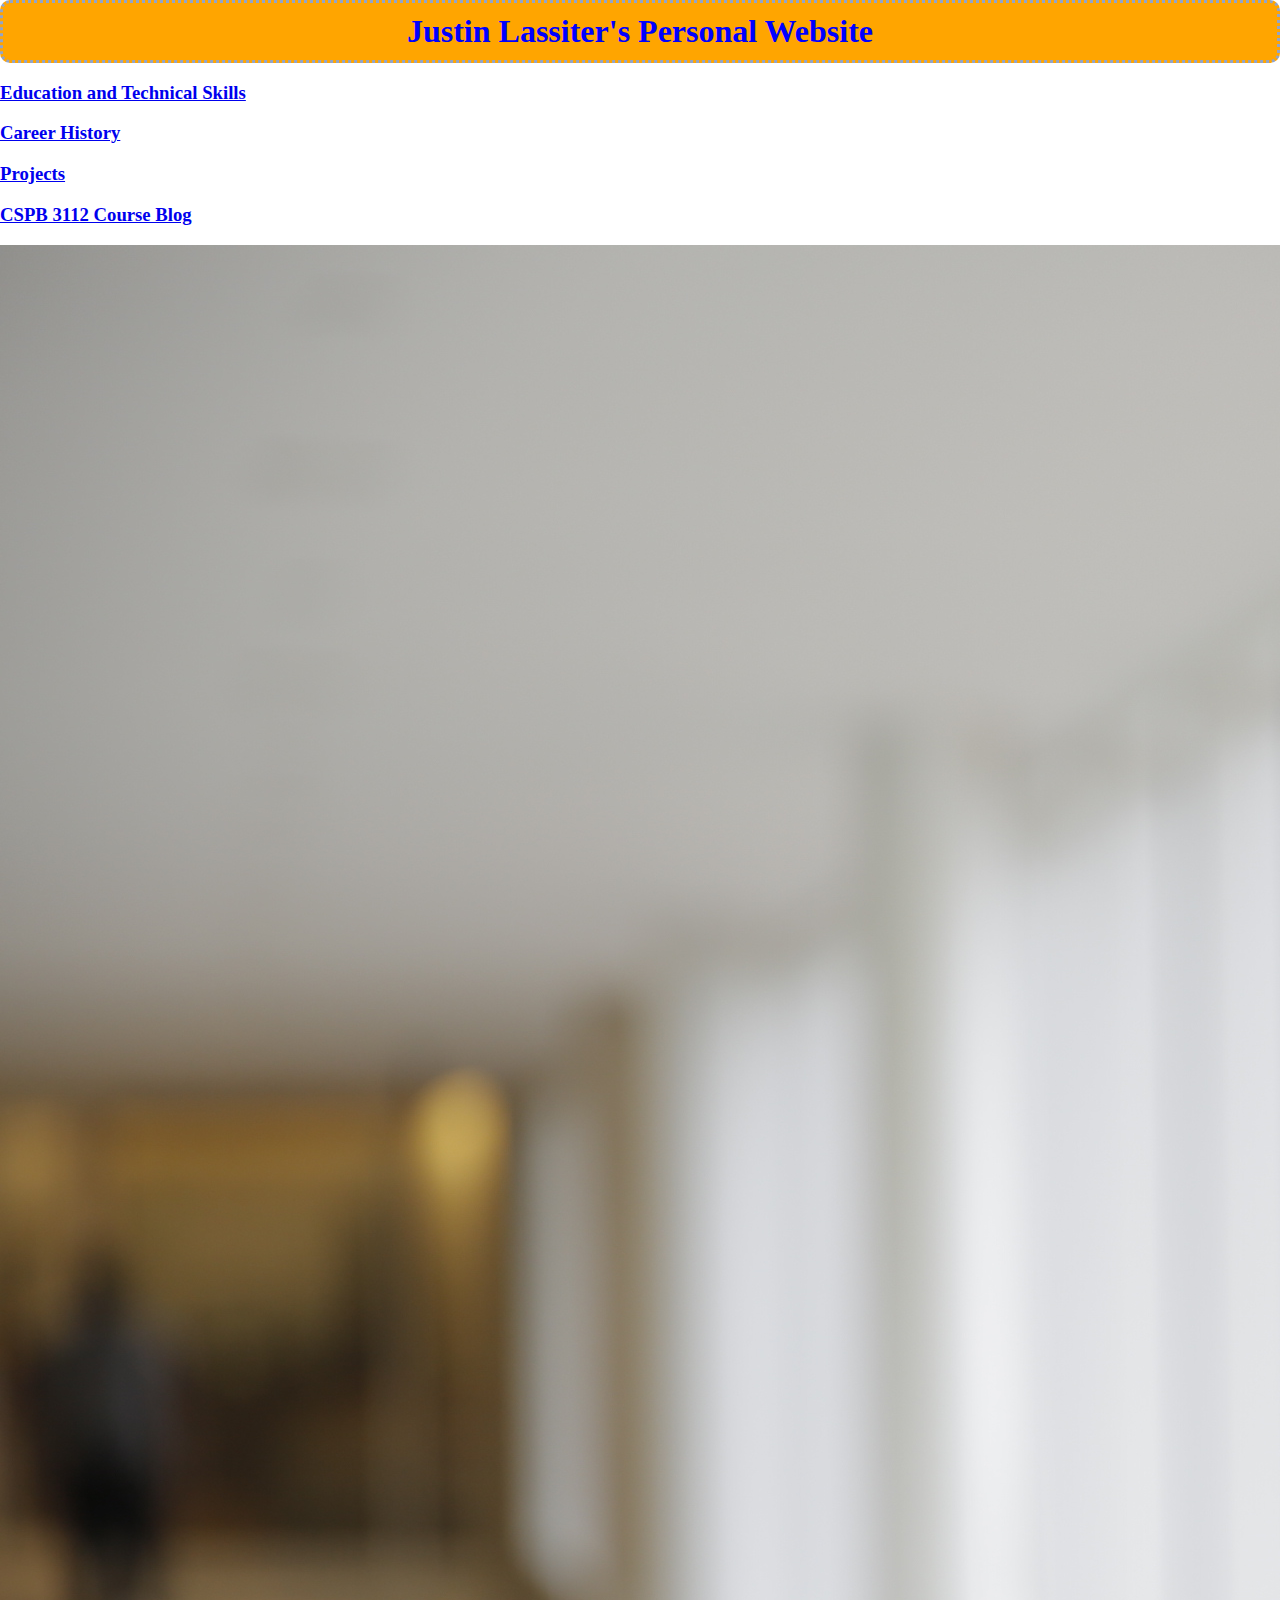
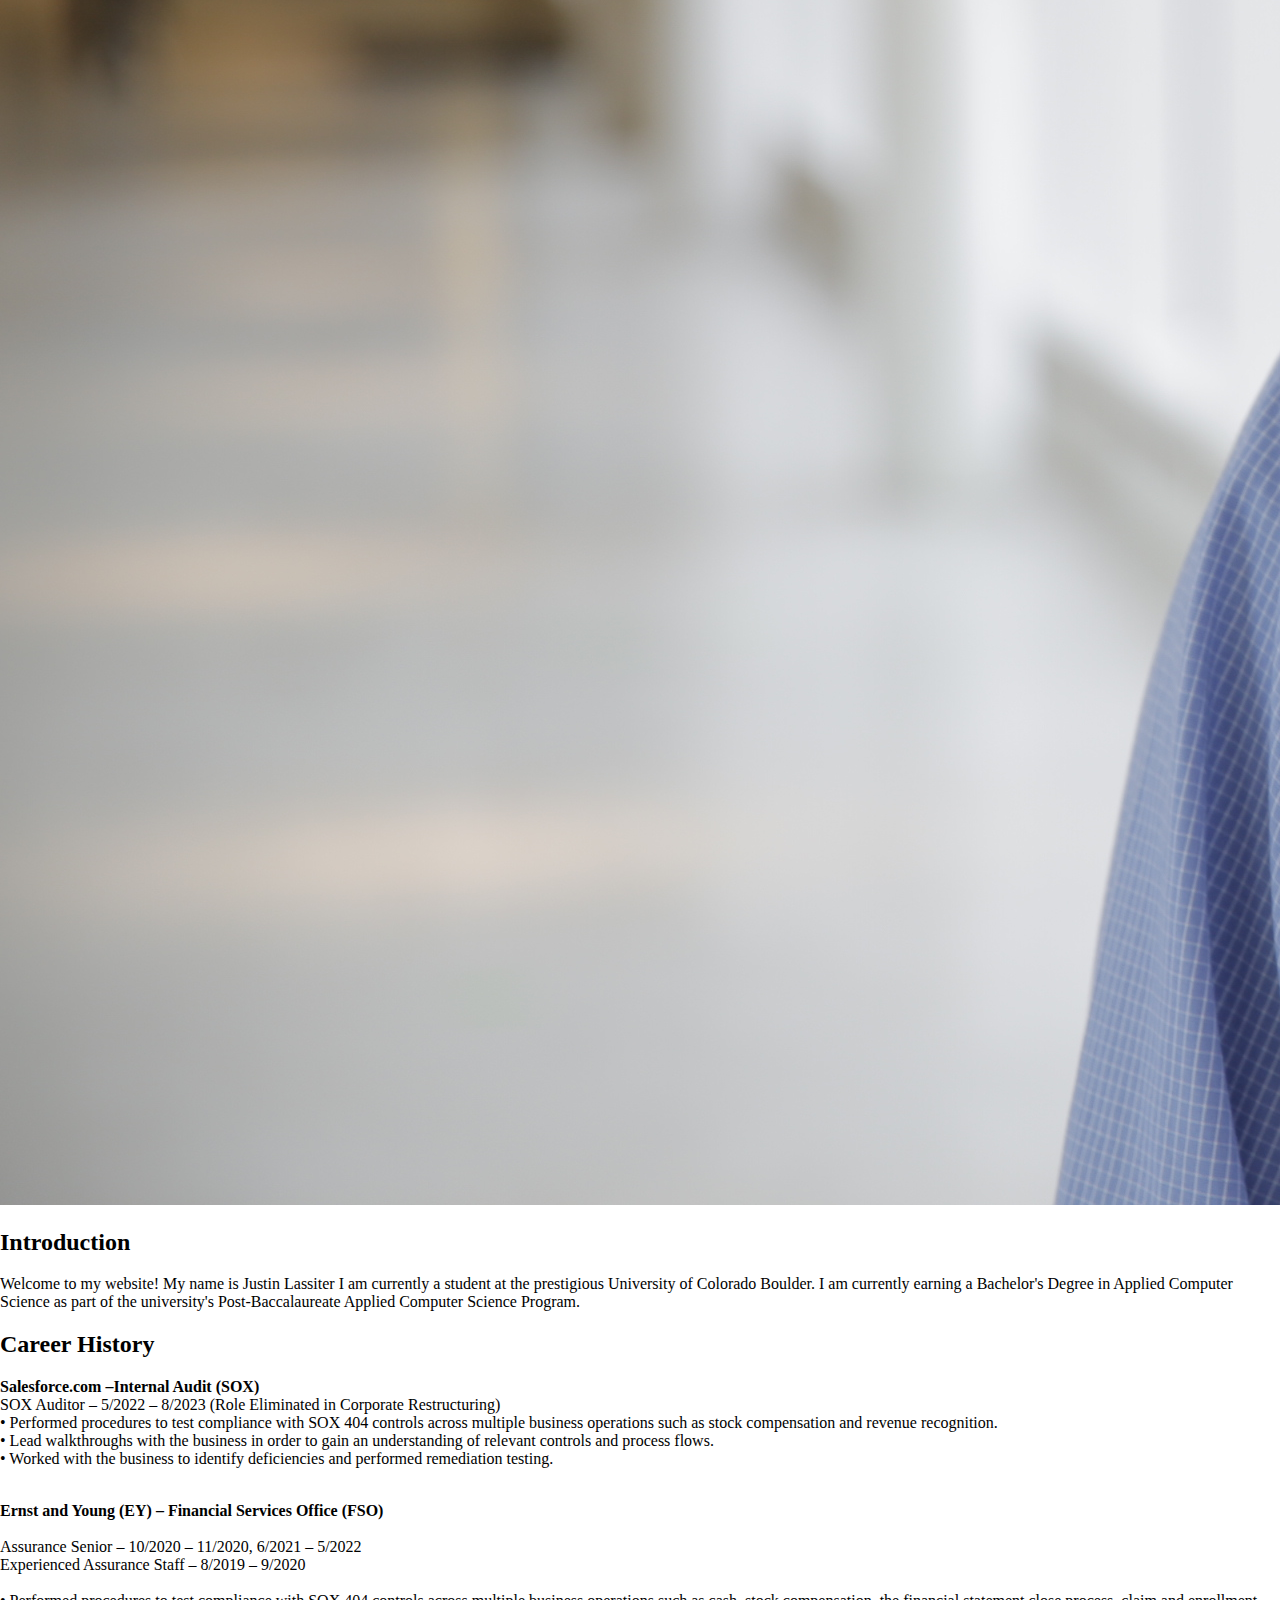
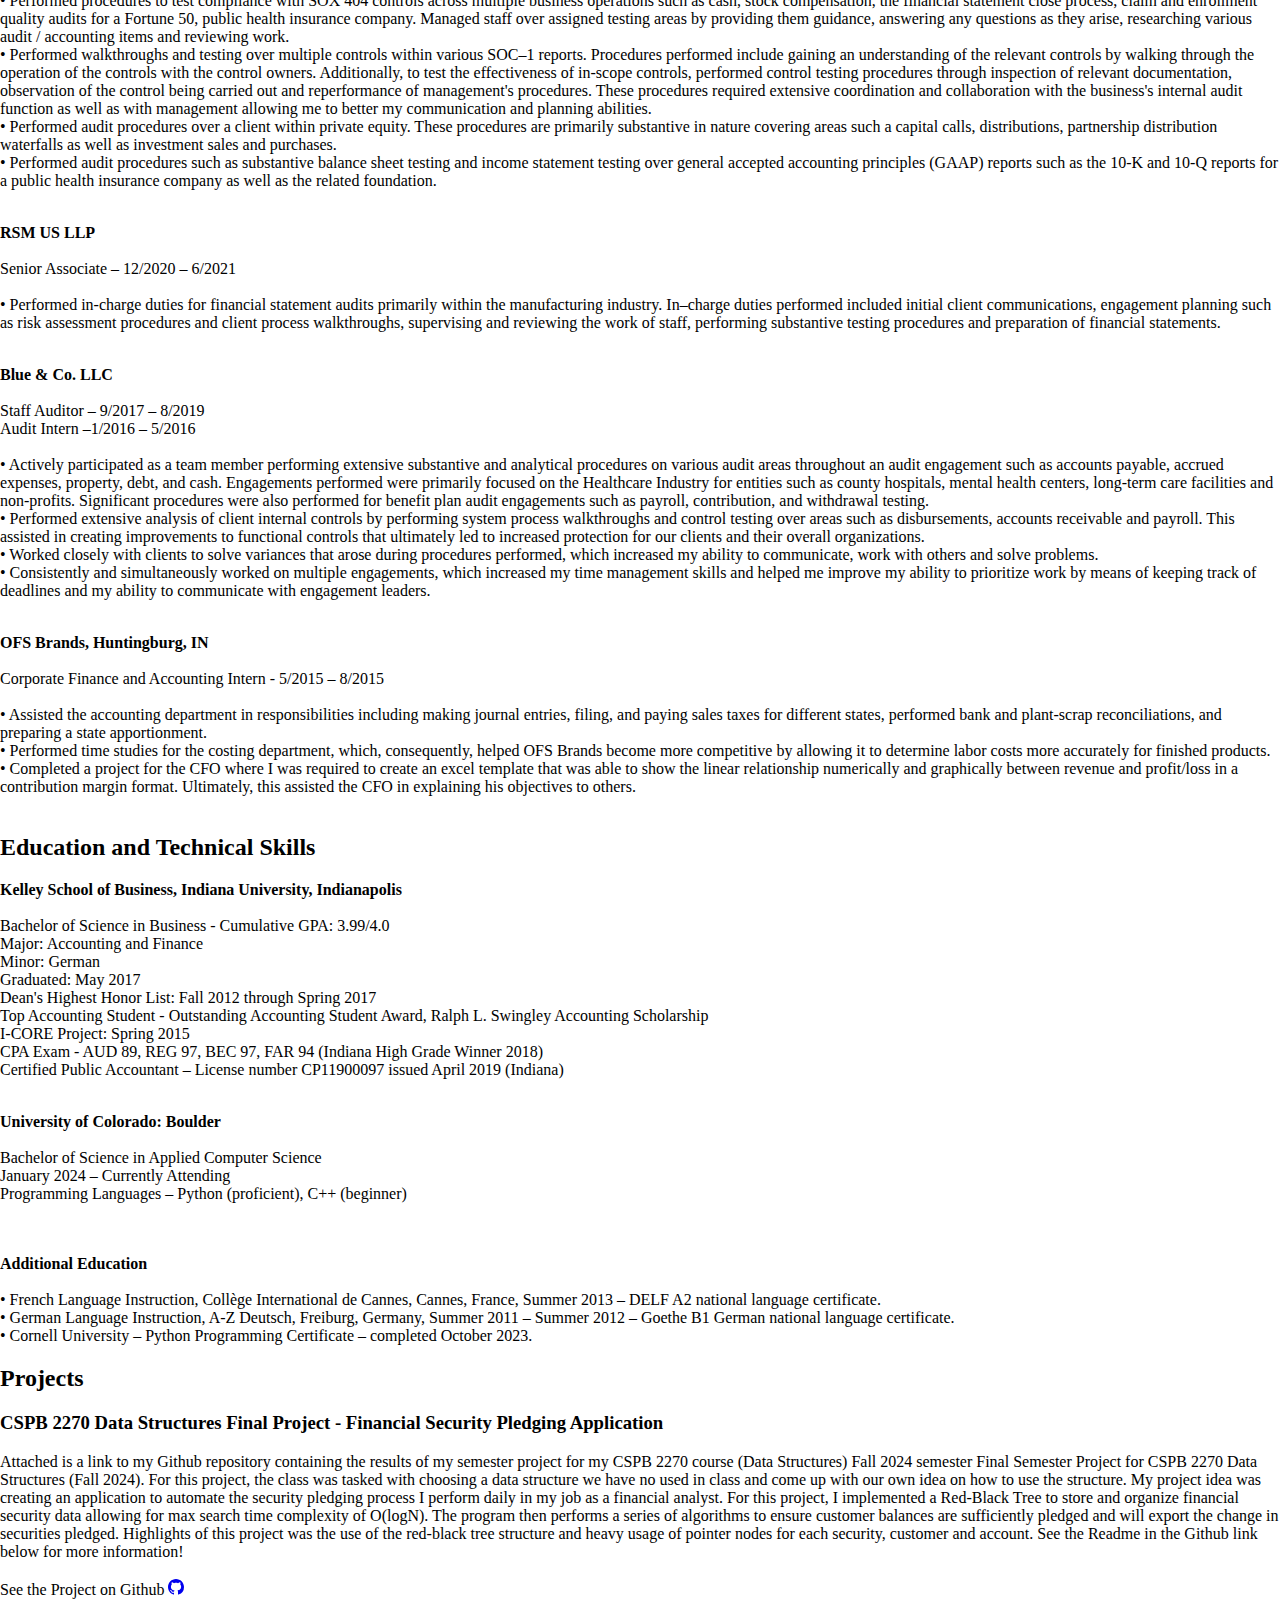
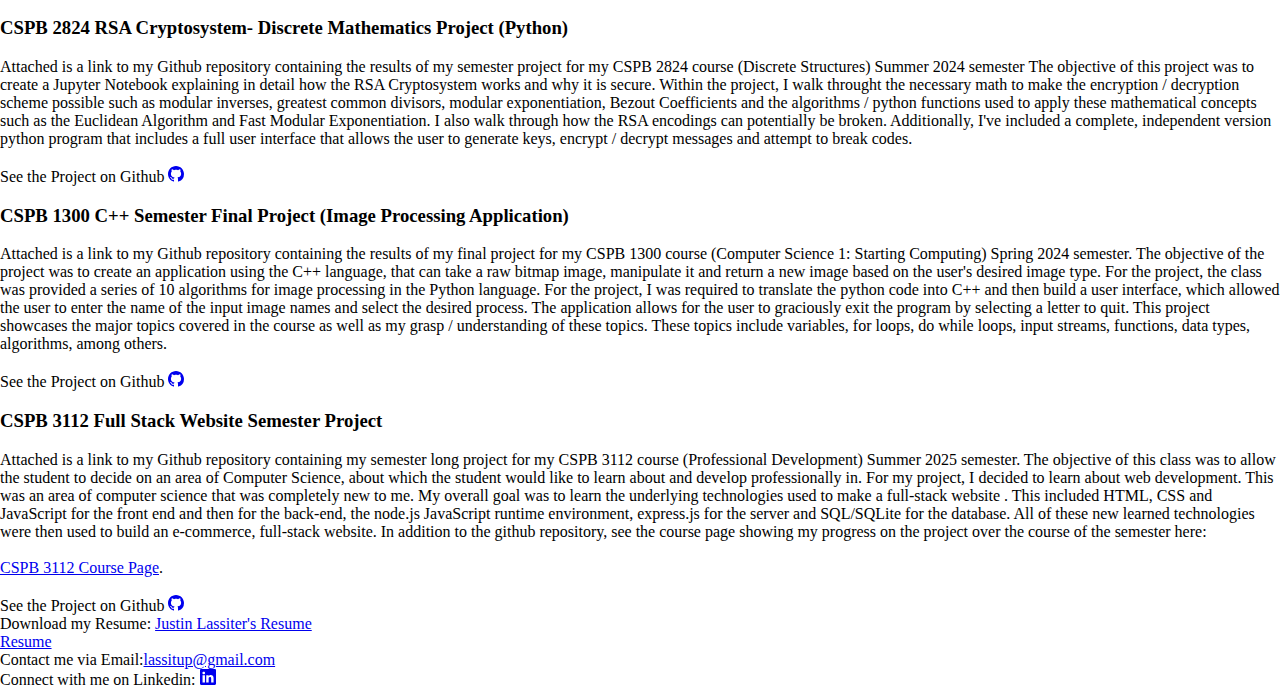
<file: index.html>
<!DOCTYPE html>
<html>
    <head>
        <meta charset="UTF-8">
        <meta name="viewport" content="width=device-width, initial-scale=1.0">
        <!--Link to Bootstrap CDN-->
        <link href='https://fonts.googleapis.com/css?family=Quicksand' rel='stylesheet'>
        <link href='https://fonts.googleapis.com/css?family=Rock+Salt' rel='stylesheet'>
        <link href="https://fonts.googleapis.com/css2?family=Fugaz+One&display=swap" rel="stylesheet">
        <link href="styling.css" rel="stylesheet">
        <title>Justin Lassiter</title>
    </head>
    <body>
        <header class="header">
            <h1>Justin Lassiter's Personal Website</h1>
        
                <!--Naviation Bar-->
            <nav class="menu">
                <h3><a href="#education">Education and Technical Skills</a></h3>
                <h3><a href="#chistory">Career History</a></h3>
                <h3><a href="#projects">Projects</a></h3>
                <h3><a href="cspb3112.html">CSPB 3112 Course Blog</a></h3>
            </nav>

        </header>

        <!--Section to hold introduction to the website-->
        <section class="intro">
            <img class="prof_picture" src="Images/kelley_photo2.JPG">


            <div class="summary grid_box">
                <h2>Introduction</h2>
                <p>Welcome to my website! My name is Justin Lassiter I am currently a student
                    at the prestigious University of Colorado Boulder. I am currently earning a Bachelor's Degree in Applied
                    Computer Science as part of the university's Post-Baccalaureate Applied Computer Science Program. 
                </p>

            </div>
        
        </section>

        <section class="grid_box_career" id="chistory">
            <div>
                <h2>Career History</h2>
                <p>
                    <strong>Salesforce.com &ndash;Internal Audit (SOX)<br></strong>
                    SOX Auditor &ndash; 5/2022 &ndash; 8/2023 (Role Eliminated in Corporate Restructuring)
                    <br>•	Performed procedures to test compliance with SOX 404 controls across multiple business operations such as stock compensation and revenue recognition.
                    <br>•	Lead walkthroughs with the business in order to gain an understanding of relevant controls and process flows.
                    <br>•	Worked with the business to identify deficiencies and performed remediation testing.<br> <br> 
                </p>
                <p class="sub_box_color"> 
                    <strong>Ernst and Young (EY) &ndash; Financial Services Office (FSO)</strong><br><br>
                    Assurance Senior &ndash; 10/2020 &ndash; 11/2020, 6/2021 &ndash; 5/2022<br> 
                    Experienced Assurance Staff &ndash; 8/2019 &ndash; 9/2020<br> 
                    <br>•	Performed procedures to test compliance with SOX 404 controls across multiple business operations such as cash, stock compensation, the financial statement close process, claim and enrollment quality audits for a Fortune 50, 
                    public health insurance company. Managed staff over assigned testing areas by providing them guidance, 
                    answering any questions as they arise, researching various audit / accounting items and reviewing work.
                    <br>•	Performed walkthroughs and testing over multiple controls within various SOC&ndash;1 reports. Procedures performed include gaining an understanding of the relevant controls by walking through the operation of the controls with the control 
                    owners. Additionally, to test the effectiveness of in-scope controls, performed control testing procedures through inspection of relevant documentation, observation of the control being carried out and reperformance of management&apos;s procedures.  
                    These procedures required extensive coordination and collaboration with the business&apos;s internal audit function as well as with management allowing me to better my communication and planning abilities. 
                    <br>•	Performed audit procedures over a client within private equity. These procedures are primarily substantive in nature covering areas such a capital calls, distributions, partnership distribution waterfalls as well as investment sales and purchases.
                    <br>•	Performed audit procedures such as substantive balance sheet testing and income statement testing over general accepted accounting principles (GAAP) reports such as the 10-K and 10-Q reports for a public health insurance company as well as the related foundation.<br><br> 
                </p>  
                
                <p>
                    <strong>RSM US LLP</strong><br><br>
                    Senior Associate &ndash; 12/2020 &ndash; 6/2021<br>
                    <br>•	Performed in-charge duties for financial statement audits primarily within the manufacturing industry. In&ndash;charge duties performed included initial client communications, engagement planning such as risk assessment procedures and client process walkthroughs, 
                    supervising and reviewing the work of staff, performing substantive testing procedures and preparation of financial statements.<br><br>
                </p>
                <p class="sub_box_color">
                    <strong>Blue & Co. LLC</strong><br><br>		
                    Staff Auditor &ndash; 9/2017 &ndash; 8/2019<br>
                    Audit Intern &ndash;1/2016 &ndash; 5/2016<br>
                    <br>•	Actively participated as a team member performing extensive substantive and analytical procedures on various audit areas throughout an audit engagement such as accounts payable, accrued expenses, property, debt, and cash. 
                    Engagements performed were primarily focused on the Healthcare Industry for entities such as county hospitals, mental health centers, long-term care facilities and non-profits. 
                    Significant procedures were also performed for benefit plan audit engagements such as payroll, contribution, and withdrawal testing.
                    <br>•	Performed extensive analysis of client internal controls by performing system process walkthroughs and control testing over areas such as disbursements, accounts receivable and payroll. This assisted in creating improvements to functional controls that ultimately 
                    led to increased protection for our clients and their overall organizations.
                    <br>•	Worked closely with clients to solve variances that arose during procedures performed, which increased my ability to communicate, work with others and solve problems.
                    <br>•	Consistently and simultaneously worked on multiple engagements, which increased my time management skills and helped me improve my ability to prioritize work by means of keeping track of deadlines and my ability to communicate with engagement leaders.<br><br>
                </p>
                <p>
                    <strong>OFS Brands, Huntingburg, IN</strong><br><br>
                    Corporate Finance and Accounting Intern - 5/2015 &ndash; 8/2015 <br>
                    <br>•	Assisted the accounting department in responsibilities including making journal entries, filing, and paying sales taxes for different states, performed bank and plant-scrap reconciliations, and preparing a state apportionment.
                    <br>•	Performed time studies for the costing department, which, consequently, helped OFS Brands become more competitive by allowing it to determine labor costs more accurately for finished products.
                    <br>•	Completed a project for the CFO where I was required to create an excel template that was able to show the linear relationship numerically and graphically between revenue and profit/loss in a contribution margin format. Ultimately, this assisted the CFO in explaining his objectives to others. <br><br>
                </p>     
                
            </div>
        </section>

        <section class="grid_box_education" id="education">
            <div>
                <h2>Education and Technical Skills</h2>
                <p>   
                    <strong>Kelley School of Business, Indiana University, Indianapolis</strong><br>  
                    <br>Bachelor of Science in Business - Cumulative GPA: 3.99/4.0
                    <br>Major: Accounting and Finance
                    <br>Minor: German
                    <br>Graduated: May 2017
                    <br>Dean&apos;s Highest Honor List: Fall 2012 through Spring 2017
                    <br>Top Accounting Student - Outstanding Accounting Student Award, Ralph L. Swingley Accounting Scholarship
                    <br>I-CORE Project: Spring 2015
                    <br>CPA Exam - AUD 89, REG 97, BEC 97, FAR 94 (Indiana High Grade Winner 2018)
                    <br>Certified Public Accountant &ndash; License number CP11900097 issued April 2019 (Indiana)<br><br>
                </p>
                <p class="sub_box_color">
                    <strong>University of Colorado: Boulder</strong><br>
                    <br>Bachelor of Science in Applied Computer Science
                    <br>January 2024 &ndash; Currently Attending
                    <br>Programming Languages &ndash; Python (proficient), C++ (beginner)
                </p>   
                <p>
                    <br><br><strong>Additional Education</strong><br>  
                    <br>•	French Language Instruction, Collège International de Cannes, Cannes, France, Summer 2013 &ndash; DELF A2 national language certificate.
                    <br>•	German Language Instruction, A-Z Deutsch, Freiburg, Germany, Summer 2011 &ndash; Summer 2012 &ndash; Goethe B1 German national language certificate.
                    <br>•	Cornell University &ndash; Python Programming Certificate &ndash; completed October 2023.
                </p>       

            </div> 
        </section>

        <section class="grid_box_projects" id="projects" >
            <div>
                <h2>Projects</h2>
                <article>

                    <h3>CSPB 2270 Data Structures Final Project - Financial Security Pledging Application</h3>

                    Attached is a link to my Github repository containing the results of my semester project for my CSPB 2270 course (Data Structures) Fall 2024 semester

                    Final Semester Project for CSPB 2270 Data Structures (Fall 2024). For this project, the class was tasked with choosing a data structure we have no used in class and come up with our own idea on how to use the structure. My project idea was creating an application to automate the security pledging process I perform daily in my job as a financial analyst. For this project, I implemented a Red-Black Tree to store and organize financial security data allowing for max search time complexity of O(logN). The program then performs a series of algorithms to ensure customer balances are sufficiently pledged and will export the change in securities pledged. Highlights of this project was the use of the red-black tree structure and heavy usage of pointer nodes for each security, customer and account. See the Readme in the Github link below for more information!
                    
                    <br><br>
                    <div class="github_link">
                        <span>See the Project on Github</span>
                        <a href="https://github.com/lassitup/CSPB-2270-Data-Structures-Final-Project.git" target="_blank"><svg class="github_logo" xmlns="http://www.w3.org/2000/svg" width="16" height="16" fill="currentColor" class="bi bi-github" viewBox="0 0 16 16">
                        <path d="M8 0C3.58 0 0 3.58 0 8c0 3.54 2.29 6.53 5.47 7.59.4.07.55-.17.55-.38 0-.19-.01-.82-.01-1.49-2.01.37-2.53-.49-2.69-.94-.09-.23-.48-.94-.82-1.13-.28-.15-.68-.52-.01-.53.63-.01 1.08.58 1.23.82.72 1.21 1.87.87 2.33.66.07-.52.28-.87.51-1.07-1.78-.2-3.64-.89-3.64-3.95 0-.87.31-1.59.82-2.15-.08-.2-.36-1.02.08-2.12 0 0 .67-.21 2.2.82.64-.18 1.32-.27 2-.27s1.36.09 2 .27c1.53-1.04 2.2-.82 2.2-.82.44 1.1.16 1.92.08 2.12.51.56.82 1.27.82 2.15 0 3.07-1.87 3.75-3.65 3.95.29.25.54.73.54 1.48 0 1.07-.01 1.93-.01 2.2 0 .21.15.46.55.38A8.01 8.01 0 0 0 16 8c0-4.42-3.58-8-8-8"/>
                        </svg></a>
                     </div>
                </article>

                <article class="sub_box_color">
                    <h3>CSPB 2824 RSA Cryptosystem- Discrete Mathematics Project (Python)</h3>

                    Attached is a link to my Github repository containing the results of my semester project for my CSPB 2824 course (Discrete Structures) Summer 2024 semester

                    The objective of this project was to create a Jupyter Notebook explaining in detail how the RSA Cryptosystem works and why it is secure. Within the project, I walk throught the necessary math to make the encryption / decryption scheme possible such as modular inverses, greatest common divisors, modular exponentiation, Bezout Coefficients and the algorithms / python functions used to apply these mathematical concepts such as the Euclidean Algorithm and Fast Modular Exponentiation. I also walk through how the RSA encodings can potentially be broken. Additionally, I've included a complete, independent version python program that includes a full user interface that allows the user to generate keys, encrypt / decrypt messages and attempt to break codes.

                    <br><br>

                    <div class="github_link">
                        <span>See the Project on Github</span>
                        <a href="https://github.com/lassitup/CSPB-2824-Discrete-Math-RSA-Project.git" target="_blank"><svg class="github_logo" xmlns="http://www.w3.org/2000/svg" width="16" height="16" fill="currentColor" class="bi bi-github" viewBox="0 0 16 16">
                        <path d="M8 0C3.58 0 0 3.58 0 8c0 3.54 2.29 6.53 5.47 7.59.4.07.55-.17.55-.38 0-.19-.01-.82-.01-1.49-2.01.37-2.53-.49-2.69-.94-.09-.23-.48-.94-.82-1.13-.28-.15-.68-.52-.01-.53.63-.01 1.08.58 1.23.82.72 1.21 1.87.87 2.33.66.07-.52.28-.87.51-1.07-1.78-.2-3.64-.89-3.64-3.95 0-.87.31-1.59.82-2.15-.08-.2-.36-1.02.08-2.12 0 0 .67-.21 2.2.82.64-.18 1.32-.27 2-.27s1.36.09 2 .27c1.53-1.04 2.2-.82 2.2-.82.44 1.1.16 1.92.08 2.12.51.56.82 1.27.82 2.15 0 3.07-1.87 3.75-3.65 3.95.29.25.54.73.54 1.48 0 1.07-.01 1.93-.01 2.2 0 .21.15.46.55.38A8.01 8.01 0 0 0 16 8c0-4.42-3.58-8-8-8"/>
                        </svg></a>
                     </div>

                </article>

                <article>
                    <h3>CSPB 1300 C++ Semester Final Project (Image Processing Application)</h3>

                    Attached is a link to my Github repository containing the results of my final project for my CSPB 1300 course (Computer Science 1: Starting Computing) Spring 2024 semester.

                    The objective of the project was to create an application using the C++ language, that can take a raw bitmap image, manipulate it and return a new image based on the user's desired image type. For the project, the class was provided a series of 10 algorithms for image processing in the Python language. For the project, I was required to translate the python code into C++ and then build a user interface, which allowed the user to enter the name of the input image names and select the desired process. The application allows for the user to graciously exit the program by selecting a letter to quit. This project showcases the major topics covered in the course as well as my grasp / understanding of these topics. These topics include variables, for loops, do while loops, input streams, functions, data types, algorithms, among others.

                    <br><br>

                    <div class="github_link">
                        <span>See the Project on Github</span>
                        <a href="https://github.com/lassitup/CSPB-1300-Starting-Computing-Semester-Final-Project.git" target="_blank"><svg class="github_logo" xmlns="http://www.w3.org/2000/svg" width="16" height="16" fill="currentColor" class="bi bi-github" viewBox="0 0 16 16">
                        <path d="M8 0C3.58 0 0 3.58 0 8c0 3.54 2.29 6.53 5.47 7.59.4.07.55-.17.55-.38 0-.19-.01-.82-.01-1.49-2.01.37-2.53-.49-2.69-.94-.09-.23-.48-.94-.82-1.13-.28-.15-.68-.52-.01-.53.63-.01 1.08.58 1.23.82.72 1.21 1.87.87 2.33.66.07-.52.28-.87.51-1.07-1.78-.2-3.64-.89-3.64-3.95 0-.87.31-1.59.82-2.15-.08-.2-.36-1.02.08-2.12 0 0 .67-.21 2.2.82.64-.18 1.32-.27 2-.27s1.36.09 2 .27c1.53-1.04 2.2-.82 2.2-.82.44 1.1.16 1.92.08 2.12.51.56.82 1.27.82 2.15 0 3.07-1.87 3.75-3.65 3.95.29.25.54.73.54 1.48 0 1.07-.01 1.93-.01 2.2 0 .21.15.46.55.38A8.01 8.01 0 0 0 16 8c0-4.42-3.58-8-8-8"/>
                        </svg></a>
                     </div>

                </article>

                <article class="sub_box_color">
                    <h3>CSPB 3112 Full Stack Website Semester Project</h3>

                    Attached is a link to my Github repository containing my semester long project for my CSPB 3112 course (Professional Development) Summer 2025 semester.

                    The objective of this class was to allow the student to decide on an area of Computer Science, about which the student would like to learn about and develop professionally in. For my project, I decided to learn about web development. This was an area of computer science that was completely new to me. My overall goal was to learn the underlying technologies used to make a full-stack website . This included HTML, CSS and JavaScript for the front end and then for the back-end, the node.js JavaScript runtime environment, express.js for the server and SQL/SQLite for the database. All of these new learned technologies were then used to build an e-commerce, full-stack website. In addition to the github repository, see the course page showing my progress on the project over the course of the semester here:<br><br>
                    
                    <a href="cspb3112.html">CSPB 3112 Course Page</a>.


                    <br><br>

                    <div class="github_link">
                        <span>See the Project on Github</span>
                        <a href="https://github.com/lassitup/CSPB3112_Project_Full_Stack_Website.git" target="_blank"><svg class="github_logo" xmlns="http://www.w3.org/2000/svg" width="16" height="16" fill="currentColor" class="bi bi-github" viewBox="0 0 16 16">
                        <path d="M8 0C3.58 0 0 3.58 0 8c0 3.54 2.29 6.53 5.47 7.59.4.07.55-.17.55-.38 0-.19-.01-.82-.01-1.49-2.01.37-2.53-.49-2.69-.94-.09-.23-.48-.94-.82-1.13-.28-.15-.68-.52-.01-.53.63-.01 1.08.58 1.23.82.72 1.21 1.87.87 2.33.66.07-.52.28-.87.51-1.07-1.78-.2-3.64-.89-3.64-3.95 0-.87.31-1.59.82-2.15-.08-.2-.36-1.02.08-2.12 0 0 .67-.21 2.2.82.64-.18 1.32-.27 2-.27s1.36.09 2 .27c1.53-1.04 2.2-.82 2.2-.82.44 1.1.16 1.92.08 2.12.51.56.82 1.27.82 2.15 0 3.07-1.87 3.75-3.65 3.95.29.25.54.73.54 1.48 0 1.07-.01 1.93-.01 2.2 0 .21.15.46.55.38A8.01 8.01 0 0 0 16 8c0-4.42-3.58-8-8-8"/>
                        </svg></a>
                     </div>

                </article>

            </div>
        </section>


        <footer>
            <div class="resume1">
                <span>Download my Resume:</span>
                <a href="Resources/Justin Lassiter CPA Resume.pdf" target="_blank" download>Justin Lassiter&apos;s Resume</a>
            </div> 
            <div class="resume2">  
                <span><a class="resume" href="Resources/Justin Lassiter CPA Resume.pdf" target="_blank" download>Resume</a>
                </span>
            </div>
            
            <div class="email"><span>Contact me via Email:</span><a href="mailto:lassitup@gmail.com">lassitup@gmail.com</a></div>
            <div class="linkedin"><span>Connect with me on Linkedin:</span> <a href="https://www.linkedin.com/in/justindlassiter" target="_blank"><svg class="linkedin_logo" xmlns="http://www.w3.org/2000/svg" width="16" height="16" fill="currentColor" class="bi bi-linkedin" viewBox="0 0 16 16">
            <path d="M0 1.146C0 .513.526 0 1.175 0h13.65C15.474 0 16 .513 16 1.146v13.708c0 .633-.526 1.146-1.175 1.146H1.175C.526 16 0 15.487 0 14.854zm4.943 12.248V6.169H2.542v7.225zm-1.2-8.212c.837 0 1.358-.554 1.358-1.248-.015-.709-.52-1.248-1.342-1.248S2.4 3.226 2.4 3.934c0 .694.521 1.248 1.327 1.248zm4.908 8.212V9.359c0-.216.016-.432.08-.586.173-.431.568-.878 1.232-.878.869 0 1.216.662 1.216 1.634v3.865h2.401V9.25c0-2.22-1.184-3.252-2.764-3.252-1.274 0-1.845.7-2.165 1.193v.025h-.016l.016-.025V6.169h-2.4c.03.678 0 7.225 0 7.225z"/>
            </svg></a></div>
                
            
        </footer>

    </body>


</html>
</file>
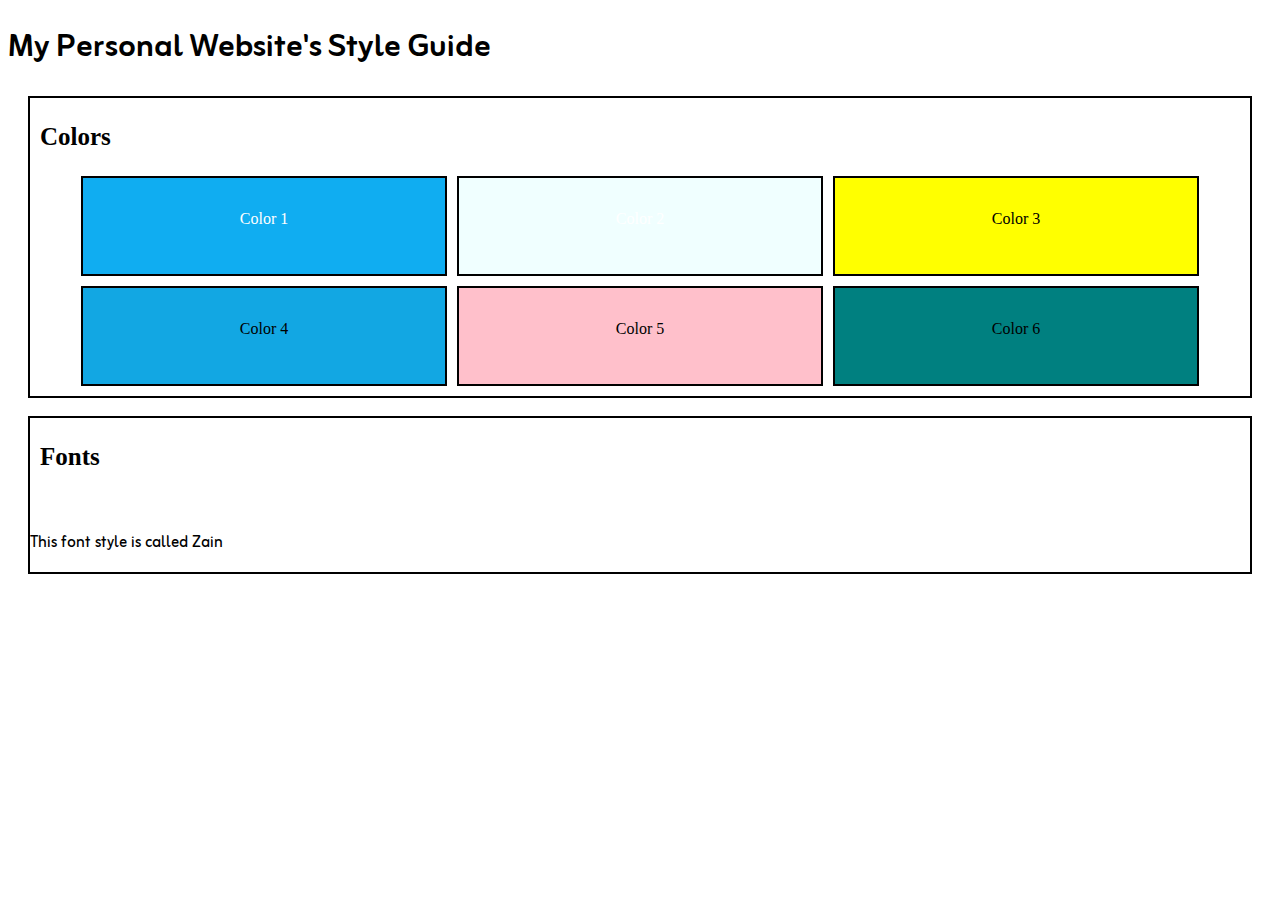
<file: Resources/styleguide.html>
<!DOCTYPE html>
<html>
  <head>
    <title>My Personal Site&apos;s Styleguide</title>
    <link href="https://fonts.googleapis.com/css2?family=Zain:ital,wght@0,200;0,300;0,400;0,700;0,800;0,900;1,300;1,400&display=swap" rel="stylesheet">
    <link href="styleguide.css" rel="stylesheet">
  </head>

  <body>
    <header>
      <h1>My Personal Website&apos;s Style Guide</h1>
    </header>
    <!--Colors Section-->
    <section class="section">
        <p class="section_title">Colors</p>
        <div class="color_row">
            <section class="color color1"><p>Color 1</p></section>
            <section class="color color2"><p>Color 2</p></section>
            <section class="color color3"><p>Color 3</p></section>
        </div>
        <div class="color_row">
            <section class="color color4"><p>Color 4</p></section>
            <section class="color color5"><p>Color 5</p></section>
            <section class="color color6"><p>Color 6</p></section>
        </div>
    </section>
    <br>
    <section class="section">
        <p class="section_title">Fonts</p><br>
        <p id="font1">This font style is called Zain</p>



    </section>
  </body>
</html>
</file>
<file: styling.css>
body {
    margin: 0;
    padding: 0;
}


h1 {
    color: blue;
    background-color: orange;
    text-align: center;
    padding: 10px 0px;
    border-radius: 10px;
    border: 3px dotted rgb(146, 164, 202);
    margin: 0;
}
</file>
<file: Resources/styleguide.css>
* {
    box-sizing: border-box;
}


header h1 {
    font-weight: bold;
    font-family: Zain;
}

.section {
  border: 2px solid black;
  margin: 0 20px;
}

.color_row {
  height: 50%;
  text-align: center;
  display: flex;
  justify-content: center;  
  
}

.font_row {
  height: 50%;
  text-align: center;
}

.section_title {
  margin-left: 10px;
  font-weight: bold;
  font-size: 25px;
}

.color {
    display: inline-block;
    width: 30%;
    height: 100px;
    border: 2px solid black;
    clear: both;
    margin-bottom: 10px;
    vertical-align: middle;
}

.color.color1 {
  background-color: #10ADF1;
  margin-right: 10px;
}

.color.color2 {
  background-color: #F0FFFF;
}

.color.color3 {
  background-color: yellow;
  margin-left: 10px;;
}

.color.color4 {
  background-color: #12a7e3;
  margin-right: 10px;
}

.color.color5 {
  background-color: pink;
}

.color.color6 {
  background-color: teal;
  margin-left: 10px;;
}

.color p {
    text-align: center;
    margin: 0;
    padding-top: 2em;
}

.color.color1 p {
    color:white;
}

.color.color2 p {
    color:white;    
}

.color.color3 p {
    color: black;
}

#font1{
    font-family: zain;
}
</file>
